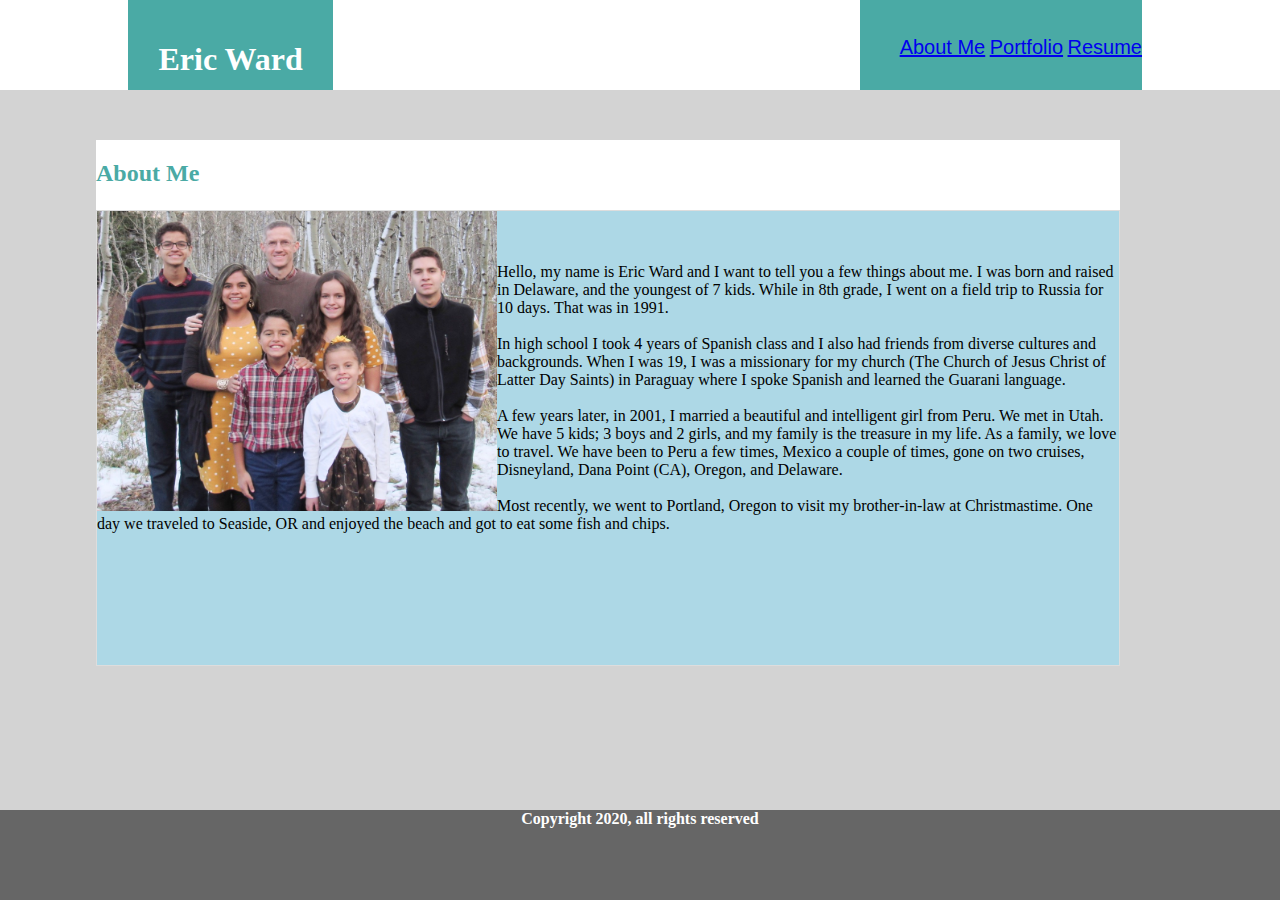
<file: index.html>
<!DOCTYPE html>
<html lang="en">
<head>
    <meta charset="UTF-8">
    <meta name="viewport" content="width=device-width, initial-scale=1.0">
    <meta http-equiv="X-UA-Compatible" content="ie=edge">
    <title> Eric Ward - About Me</title>
    <link rel="stylesheet" href="style.css">

</head>
<body>
    <nav>    
        <div class="header">
            <div class="name"> 
                 <h1>Eric Ward</h1>
            </div>
            <div class="links">
                <ul>
                    <li><a href="index.html">About Me</a></li>
                    <li><a href="portfolio.html">Portfolio</a></li>  
                    <li><a href="contact.html">Resume</a></li>
                </ul>
            </div>
        </div>
    </nav>
    <main>
        <div class="about-me-container">
            <div class="about-me-header">
                <h2 class="about-me">About Me</h2>
            </div>
            <div class="about-me-text-box">
                <img src="images/Ward-family.jpeg" alt="Eric Ward profile photo" 
                style = "max-width": 640px; 
                height="300" width="400"  align="left"  style="margin: 4px 10px 0px 0px; border: 1px solid #000000;"> 
                    <br>
                    <br clear="clearfix">
            
                <p>Hello, my name is Eric Ward and I want to tell you a few things about me. I was born
                    and raised in Delaware, and the youngest of 7 kids. While in 8th grade, I went on a
                    field trip to Russia for 10 days. That was in 1991. <br> <br> In high school I took 4
                    years of Spanish class and I also had friends
                    from diverse cultures and backgrounds. When I was 19, I was a missionary for my
                    church (The Church of Jesus Christ of Latter Day Saints) in Paraguay where I spoke
                    Spanish and learned the Guarani language. <br> <br> A
                    few
                    years
                    later, in 2001, I married a beautiful and intelligent girl from Peru. We met in
                    Utah. We have 5 kids; 3 boys and 2 girls, and my family is the treasure in my life.
                    As a family, we love to travel. We have been to Peru a few times, Mexico a couple of
                    times, gone on two cruises, Disneyland, Dana Point (CA), Oregon, and Delaware.
                    <br> <br>
                    Most recently, we went to Portland, Oregon to visit my brother-in-law at
                    Christmastime.
                    One day we traveled to Seaside, OR and enjoyed the beach and got to eat some fish
                    and
                    chips.
                </p>
             </div>  
        </div>
        
    </main>
    <footer class="footer">  
        <Strong>Copyright 2020, all rights reserved</Strong>
    </footer>
</body>
</html>
</file>
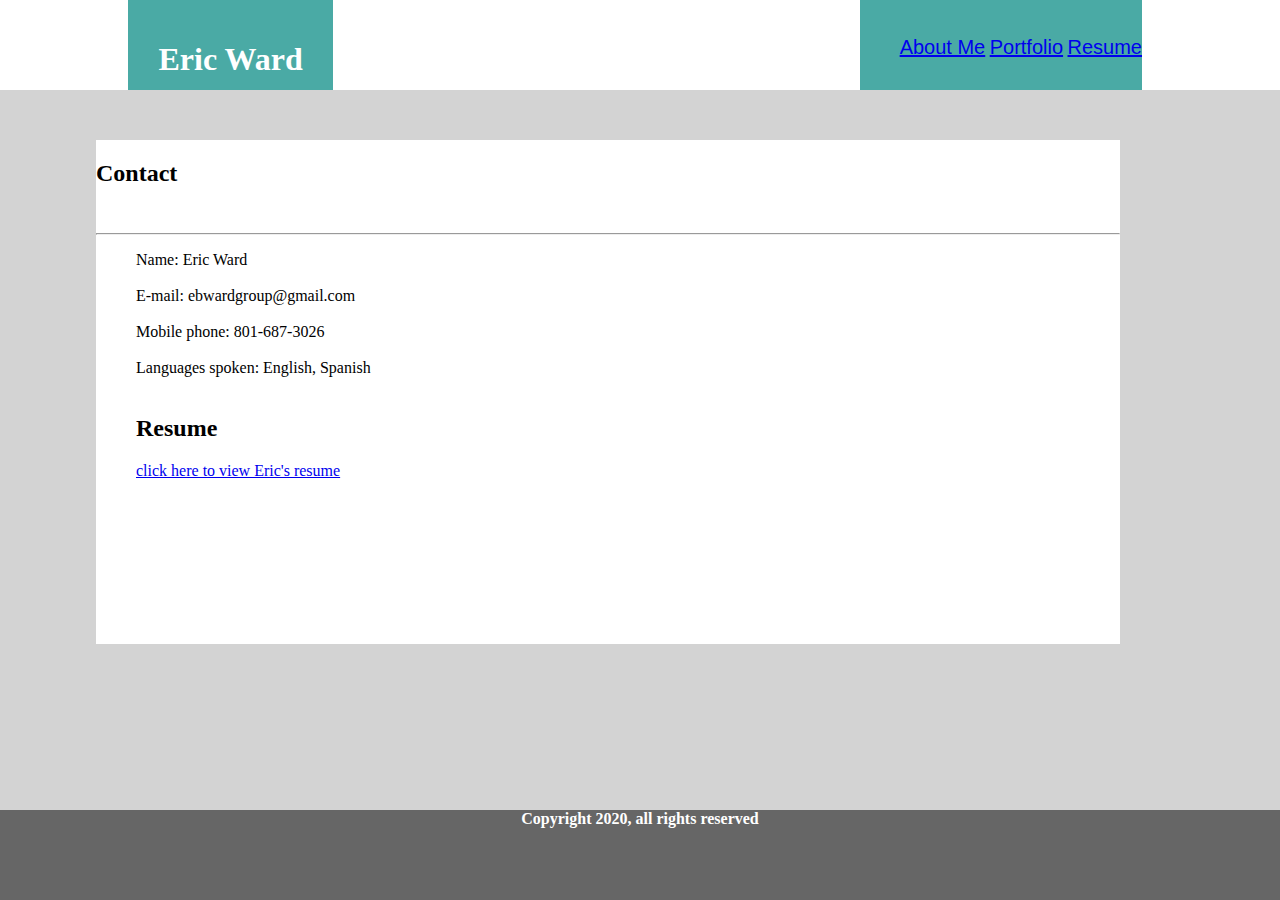
<file: contact.html>
<!DOCTYPE html>
<html lang="en">

<head>
  <meta charset="UTF-8">
  <meta name="viewport" content="width=device-width, initial-scale=1.0">
  <meta http-equiv="X-UA-Compatible" content="ie=edge">
  <title> Eric Ward - Contact</title>
  <link rel="stylesheet" href="style.css">
</head>

<body>
  <nav>
    <div class="header">
      <div class="name">
        <h1>Eric Ward</h1>
      </div>
      <div class="links">
        <ul>
          <li><a href="index.html">About Me</a></li>
          <li><a href="portfolio.html">Portfolio</a></li>
          <li><a href="contact.html">Resume</a></li>
        </ul>
      </div>
    </div>
  </nav>
  <main>
    <div class="contact-me-container">
      <div class="contact-me-header">
        <h2 class="contact-me">Contact</h2>
        <br>
        <hr>

        <ul>
          <label for="Name">Name: Eric Ward</label>
          <br>
          <br>
          <label for="email">E-mail: ebwardgroup@gmail.com</label>
          <br>
          <br>
          <label for="mobile">Mobile phone: 801-687-3026</label>
          <br>
          <br>
          <label for="Language">Languages spoken: English, Spanish</label>
          <br>
          <br>
          <h2>Resume</h2>
            <a href="https://drive.google.com/open?id=1MwbnegjW1FLF3HdPzK9b9j3hhLf0F-Nx">click here to view Eric's resume</a> 
          </p>
      </div>

    </div>
    </div>
  </main>
  <footer class="footer">
    <Strong>Copyright 2020, all rights reserved</Strong>
  </footer>
</body>

</html>
</file>
<file: style.css>
zz

/* Teal color (used for headings and backgrounds): `#4aaaa5`
   * Regular font color (used for paragraphs and all text besides the headings): `#777777`
   * Main header background color: `#ffffff`
   * Main header border color: `#cccccc`
   * Footer background color: `#666666`
   * Main content background color: `#ffffff`
   * Main content border color: `#dddddd`

   * For heading fonts use `font-family: 'Georgia', Times, Times New Roman, serif;`.
   * For all other fonts use `'Arial', 'Helvetica Neue', Helvetica, sans-serif;`.
   */
* {
    box-sizing: border-box; 
    margin: 0;
    padding: 0;
    
}

.welcome-container {
    position: absolute;
    top: 10%;
    left: 10%;
    text-align: justify;
    
  }

body {
    height: 100vh;
    box-sizing: border-box;
    margin: 0;
    padding: 0;
   
}

nav {
    background-color: #ffffff;
    height: 10%;

}

.header {
    width: 80%;
    /* /960px// */
    height: 100%;
    margin: 0 auto;
    background-color: #ffffff;
    position: relative;
}

.name {
    background-color: #4aaaa5;
    color: white;
    font-family: Georgia, 'Times New Roman', Times, serif;
    width: 20%;
    height: 100%; 
    text-align: center;
    font-size: normal; 
    display: inline-block;
    position: relative;
}

.name h1 {
    font-family: Georgia, 'Times New Roman', Times, serif;
    text-align: center;
    position: absolute;
    right: 30px;
    top: 20px;
    vertical-align: center;
}

.links {
    font-family: Arial, Helvetica, sans-serif;
    font-size: normal;
    display: inline-block;
    position: absolute;
    right: 10px;
    /* top: calc(50%); */
    height: 100%;
    background-color: #4aaaa5;
    color: white;
    vertical-align: center;
}

.links ul {
    background-color: #4aaaa5;
    color: white;
    vertical-align: center;
    
}

.links li {
    display: inline-block;
    text-align: center;
    padding-top: 20px;
    font-size: 20px;
    vertical-align: center;
    
}

main {
    height: 80%;
    background-color: rgb(211, 211, 211);
    position: relative;
    background-image: "https://imgur.com/HHn1goY"

}

.about-me-container, .contact-me-container {
    width: 80%;
    /* /960px// */
    height: 70%;
    top: 50px;
    right: calc(50% - 480px);
    background-color: white;
    position: absolute;
    
}
/* 
    .crystal-container {
    display: flex;
    align-items: left;
    justify-content: space-evenly;
} */

.holiday-container, .bamazon-container, 
.liriBot-container, .friendFinder-container,
.sportsCenter-container, .crystal-container {
    align-items: center;
    justify-content: space-evenly;
}

.about-me-header, #contact-me-header {
    background-color: #ffffff;
    height: 10%;
    
}

.title-container {
    font-family: fantasy;
    font-size: large;
}

.captionCrystal, .captionHoliday,
.captionBamazon, .captionLiriBot,
.captionFriendFinder, .captionSportsCenter {
    text-align: center;
    font-family: fantasy;
    font-size: x-large;
}

.about-me, #contact-me {
    color: #4aaaa5;
    vertical-align: 50%;
}

.about-me-text-box, #contact-me-text-box {
    background-color:  lightblue;
    height: 90%;
    position: relative;
    border: 1px solid #dddddd;   
}

img {
    display: inline-block;
    /* position: absolute; */

}

.center {
    display: block;
    margin-left: auto;
    margin-right: auto;
    width: 50%;
    height: 50%;
  }


.about-me-content {
    color: #777777;
    display: inline-block;
    /* position: absolute; */
    /* width: 820px; */
    width: 80%;
    right: 10px;
    
}


footer {
    background-color:#666666;
    height: 10%;
    text-align: center;
    color: white;
    font-size: normal;

}

* Style inputs with type="text", select elements and textareas */
input[type=text], select, textarea, .name, .email, .message {
  width: 80%;
  /* width: 960px; */
  padding: 12px;
  border: 1px solid #ccc; 
  border-radius: 4px; 
  box-sizing: border-box; 
  margin-top: 6px; 
  margin-bottom: 16px; 
  resize: vertical;  
}

.your-name {
    width: 80%;
    /* width: 960px; */
}


input[type=submit] {
  background-color: #4CAF50;
  color: white;
  padding: 12px 20px;
  border: none;
  border-radius: 4px;
  cursor: pointer;
  font-size: large;
}


input[type=submit]:hover {
  background-color: #45a049;
  max-width: 80%;
  /* width: 960px; */
  font-size: large;
}


.message {
  border-radius: 5px;
  background-color: red;
  padding: 20px;
  max-width: 80%;
  /* max-width: 960px; */
}

.map {
    padding: 3px;
    display: inline-block;
}

@media screen and (max-width: 640px) {
     #contact-me-header, 
    .contact-me-container, 
    .map-container, .map,
    body, .footer, {
      width: 100%;
      float: center;
        text-align: left;
        display: flex;
        flex-wrap: wrap;
      
    }

    @media screen and (max-width: 640px) {
        .header, .name, .about-me-text-box,
        .about-me-container, .about-me-header,
        .about-me-content, main, body, nav, .name h1, 
         {
        position: static;
        text-align: center;
        width: 100%;    
        float: left; 
        margin: 0;
        padding: 5px;
        border: 1px; 
        /* display: flex; */
        justify-content: center;
        flex: 100%;
        max-width: 100%;

    }

    @media screen and (max-width: 640px) {
        .links, .links ul, .links li {
        
        text-align: center;
        float: center;
        width: 100%;
        z-index: 1000;
        
        
    }

    

  }

  @media screen and (max-width: 768px) {
    #contact-me-header, 
   .contact-me-container, 
   .map-container, .map
   body, .footer, {
     width: 100%;
     float: center;
       text-align: left;
       display: flex;
       flex-wrap: wrap;
     
   }

   @media screen and (max-width: 768px) {
       .header, .name, img, .about-me-text-box,
       .about-me-container, .about-me-header,
       .about-me-content,
        {
       position: static;
      text-align: center;
       width: 100%;    
       float: left; 
       /* margin: 10px 4px; */
       /* display: flex; */
       justify-content: center;
       flex: 100%;
       max-width: 100%;
       

   }

   @media screen and (max-width: 768px) {
       .links, .links ul, .links li {
       position: static;
       text-align: center;
       float: center;
       width: 100%;
       
       
   }
    }
  }

  @media screen and (max-width: 980px) {
    #contact-me-header, 
   .contact-me-container, 
   .map-container, .map,
   body, .footer, {
     width: 100%;
     float: center;
       text-align: left;
       display: flex;
       flex-wrap: wrap;
       position: relative;
     
   }

   @media screen and (max-width: 980px) {
       .header, .name, img, .about-me-text-box,
       .about-me-container, .about-me-header,
       .about-me-content,
        {
       position: static;
      text-align: center;
       width: 100%;    
       float: left; 
       margin: 0,auto;
       /* display: flex; */
       justify-content: center;
       flex: 100%;
       max-width: 100%;
       

   }

   @media screen and (max-width: 980px) {
       .links, .links ul, .links li {
       position: static;
       text-align: center;
       float: center;
       width: 100%;
       
       
   }
</file>
